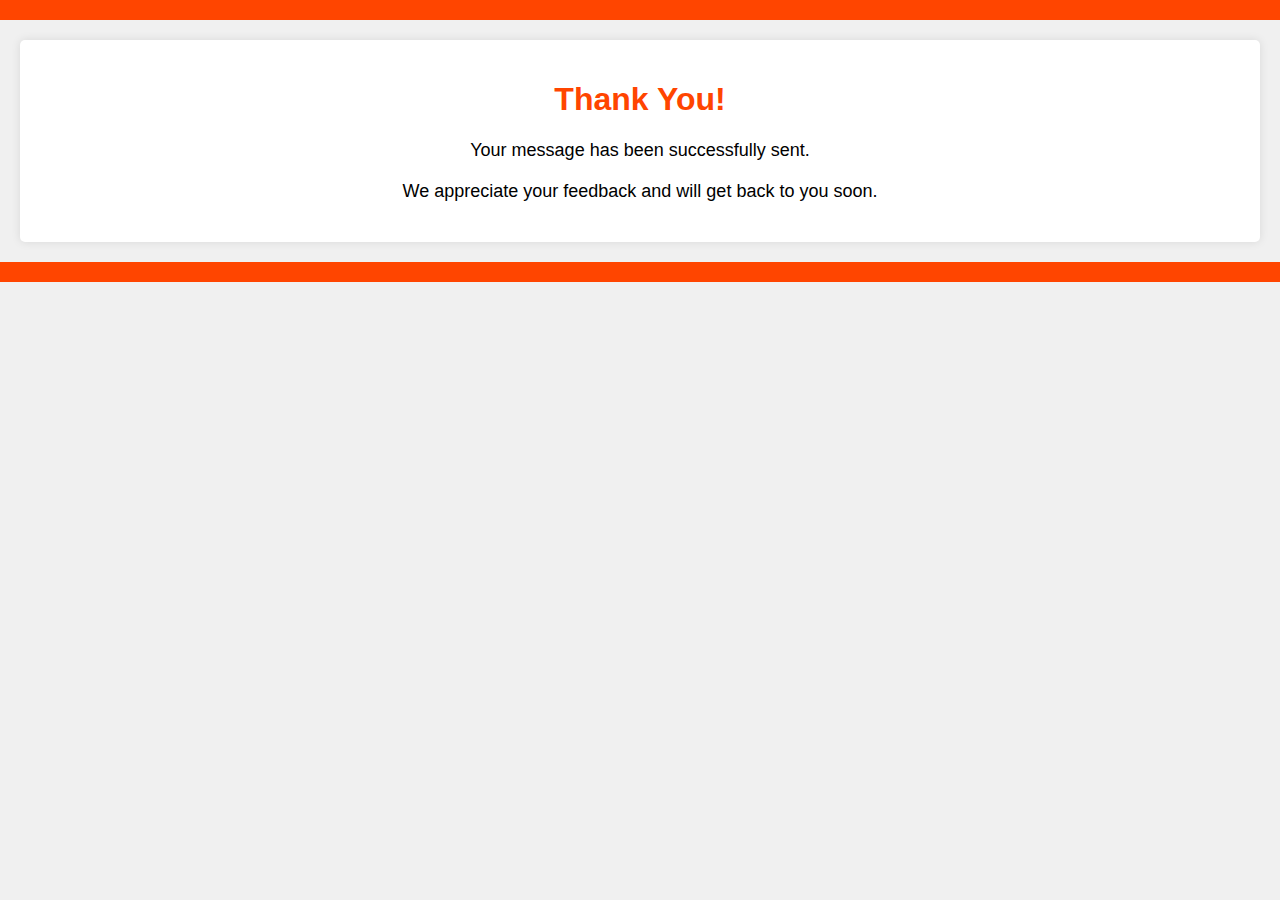
<file: welldone/thank-you.html>
<!DOCTYPE html>
<html lang="en">
<head>
    <meta charset="UTF-8">
    <meta name="viewport" content="width=device-width, initial-scale=1.0">
    <title>Thank You</title>
    <style>
        body {
            font-family: Arial, sans-serif;
            background-color: #f0f0f0;
            margin: 0;
            padding: 0;
        }

        header {
            background-color: orangered;
            color: #fff;
            text-align: center;
            padding: 10px 0;
        }

        main {
            padding: 20px;
            text-align: center;
        }

        .container {
            background-color: #fff;
            border-radius: 5px;
            box-shadow: 0 0 10px rgba(0, 0, 0, 0.1);
            padding: 20px;
        }

        h1 {
            color: orangered;
        }

        p {
            font-size: 18px;
            margin-bottom: 20px;
        }

        footer {
            background-color: orangered;
            color: #fff;
            text-align: center;
            padding: 10px 0;
        }
    </style>
</head>
<body>
    <header>
        <!-- Header content -->
    </header>

    <main>
        <div class="container">
            <h1>Thank You!</h1>
            <p>Your message has been successfully sent.</p>
            <p>We appreciate your feedback and will get back to you soon.</p>
        
        </div>
    </main>

    <footer>
        <!-- Footer content -->
    </footer>
</body>
</html>
</file>
